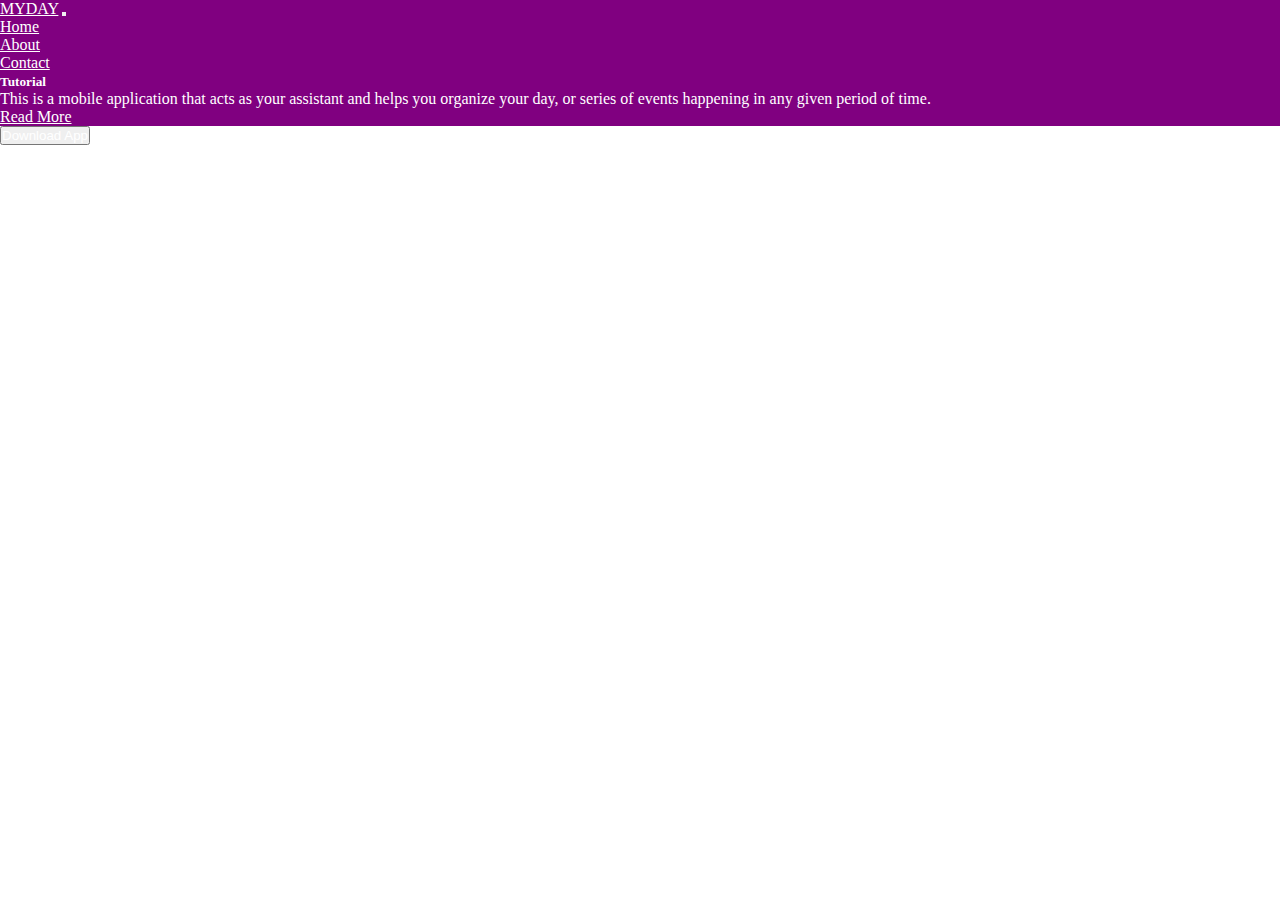
<file: index.html>
<!doctype html>
<html lang="en">

<head>
  <title>MYDAY</title>
  <!-- Required meta tags -->
  <meta charset="utf-8">
  <meta name="viewport" content="width=device-width, initial-scale=1, shrink-to-fit=no">

  <!-- Bootstrap CSS v5.2.1 -->
  <link href="https://cdn.jsdelivr.net/npm/bootstrap@5.2.1/dist/css/bootstrap.min.css" rel="stylesheet"
    integrity="sha384-iYQeCzEYFbKjA/T2uDLTpkwGzCiq6soy8tYaI1GyVh/UjpbCx/TYkiZhlZB6+fzT" crossorigin="anonymous">
    <link rel="stylesheet" href="/css/style.css">
</head>

<body>
  <header>
    <nav class="navbar navbar-expand-lg navbar-light">
      <div class="container-fluid">
        <a class="navbar-brand" href="#">MYDAY</a>
        <button class="navbar-toggler" type="button" data-bs-toggle="collapse" data-bs-target="#navbarNavDropdown" aria-controls="navbarNavDropdown" aria-expanded="false" aria-label="Toggle navigation">
          <span class="navbar-toggler-icon"></span>
        </button>
        <div class="d-flex">
          <div class="collapse navbar-collapse" id="navbarNavDropdown">
            <ul class="navbar-nav">
              <li class="nav-item">
                <a class="nav-link active" aria-current="page" href="#">Home</a>
              </li>
              <li class="nav-item">
                <a class="nav-link" href="/about.html">About</a>
              </li>
              <li class="nav-item">
                <a class="nav-link" href="#contact">Contact</a>
              </li>
            </ul>
          </div>
        </div>
      </div>
    </nav>
  </header>
  <main class="bg-black">
    <div class="container">
      <div class="row pt-5">
      <h3 class="d-flex justify-content-center pt-5 pb-3">Welcome!</h3>
        <div class="col-sm-6">
          <div class="card">
            <div class="card-body">
              <h5 class="card-title">About Us</h5>
              <p class="card-text">This is a mobile application that acts as your assistant and helps you organize your day, or series of events happening in any given period of time.</p>
              <a href="/about.html" class="btn btn-primary">Read More</a>
            </div>
          </div>
        </div>
        <div class="col-sm-6">
          <div class="card">
            <div class="card-body">
              <h5 class="card-title">Tutorial</h5>
              <p class="card-text">This is a mobile application that acts as your assistant and helps you organize your day, or series of events happening in any given period of time.</p>
              <a href="/tutorial.html" class="btn btn-primary">Read More</a>
            </div>
          </div>
        </div>
      </div>
      <div class="d-grid gap-2 col-6 mx-auto mt-5 pb-5">
        <button class="btn btn-primary" type="button">Download App</button>
      </div>
    </div>
  </main>
  <footer>
    <ul class="nav justify-content-center border-bottom pb-3 mb-3">
      <li class="nav-item"><a href="#" class="nav-link px-2 text-muted">Home</a></li>
      <li class="nav-item"><a href="/about.html" class="nav-link px-2 text-muted">About</a></li>
      <li class="nav-item"><a href="#" class="nav-link px-2 text-muted">Contact</a></li>
    </ul>
    <p class="text-center text-muted">&copy; 2022 MYDAY, Inc</p>
  </footer>
  <!-- Bootstrap JavaScript Libraries -->
  <script src="https://cdn.jsdelivr.net/npm/@popperjs/core@2.11.6/dist/umd/popper.min.js"
    integrity="sha384-oBqDVmMz9ATKxIep9tiCxS/Z9fNfEXiDAYTujMAeBAsjFuCZSmKbSSUnQlmh/jp3" crossorigin="anonymous">
  </script>

  <script src="https://cdn.jsdelivr.net/npm/bootstrap@5.2.1/dist/js/bootstrap.min.js"
    integrity="sha384-7VPbUDkoPSGFnVtYi0QogXtr74QeVeeIs99Qfg5YCF+TidwNdjvaKZX19NZ/e6oz" crossorigin="anonymous">
  </script>
</body>

</html>
</file>
<file: css/style.css>
* {
  margin: 0;
  padding: 0;
  color: white;
}

.navbar {
  background-color: purple;
  color: white;
  position: fixed;
  width: 100%;
  z-index: 99;
}

.navbar-brand, .navbar-nav .nav-link {
  color: white;
}

.card {
  background-color: purple;
}
</file>
